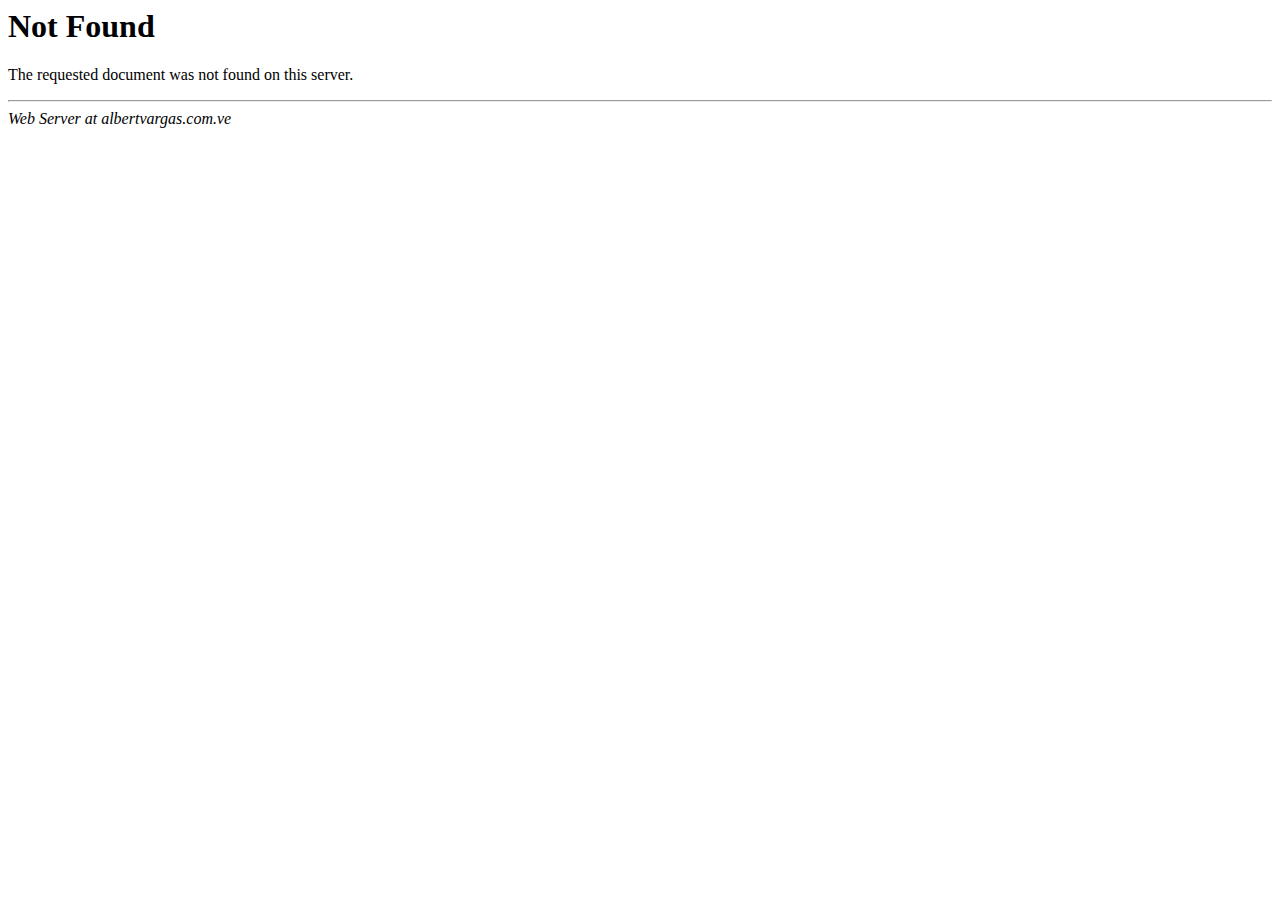
<file: css/components/olw/owl.video.play.html>
<HTML>
<HEAD>
<TITLE>404 Not Found</TITLE>
<BASE href="/error_docs/"><!--[if lte IE 6]></BASE><![endif]-->
</HEAD>
<BODY>
<H1>Not Found</H1>
The requested document was not found on this server.
<P>
<HR>
<ADDRESS>
Web Server at albertvargas.com.ve
</ADDRESS>
</BODY>
</HTML>

<!--
   - Unfortunately, Microsoft has added a clever new
   - "feature" to Internet Explorer. If the text of
   - an error's message is "too small", specifically
   - less than 512 bytes, Internet Explorer returns
   - its own error message. You can turn that off,
   - but it's pretty tricky to find switch called
   - "smart error messages". That means, of course,
   - that short error messages are censored by default.
   - IIS always returns error messages that are long
   - enough to make Internet Explorer happy. The
   - workaround is pretty simple: pad the error
   - message with a big comment like this to push it
   - over the five hundred and twelve bytes minimum.
   - Of course, that's exactly what you're reading
   - right now.
   -->
</file>
